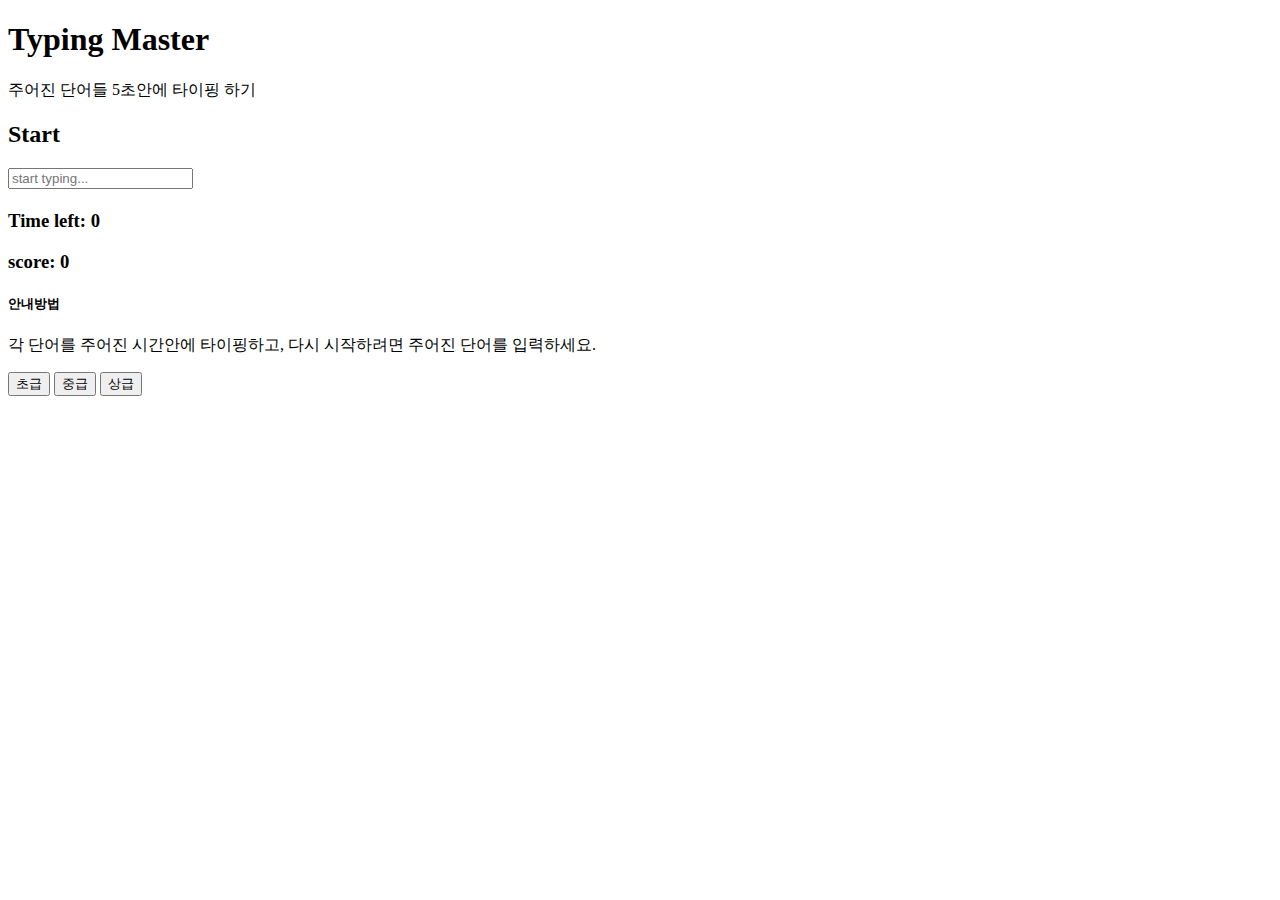
<file: typingGame/index.html>
<!DOCTYPE html>
<html lang="en">

<head>
	<meta charset="UTF-8">
	<meta http-equiv="X-UA-Compatible" content="IE=edge">
	<meta name="viewport" content="width=device-width, initial-scale=1.0">
	<title>Typing Master</title>
	<link href="https://cdn.jsdelivr.net/npm/bootstrap@5.1.3/dist/css/bootstrap.min.css" rel="stylesheet"
		integrity="sha384-1BmE4kWBq78iYhFldvKuhfTAU6auU8tT94WrHftjDbrCEXSU1oBoqyl2QvZ6jIW3" crossorigin="anonymous">
</head>

<body class="bg-dark text-white">
	<header class="bg-secondary text-center p-3 mb-3">
		<h1>Typing Master</h1>
	</header>

	<div class="container text-center">

		<div class="row">
			<div class="col-md-6 mx-auto">
				<p class="lead">
					주어진 단어들 <span class="text-success">5</span>초안에 타이핑 하기
				</p>
				<h2 class="display-2 mb-5" id="current-word">Start</h2>
				<input type="text" class="form-control form-control-lg" placeholder="start typing..." id="word-input">
				<h4 class="mt-3" id="message"></h4>
			</div>
		</div>

		<div class="row">
			<div class="col-12 col-xl-6">
				<h3>Time left: <span id="time">0</span></h3>
			</div>
			<div class="col-12 col-xl-6">
				<h3>score: <span id="score">0</span></h3>
			</div>
		</div>

		<div class="row">
			<div class="col">
				<div class="card card-body bg-secondary text-white">
					<h5>안내방법</h5>
					<p>각 단어를 주어진 시간안에 타이핑하고, 다시 시작하려면 주어진 단어를 입력하세요.</p>
				</div>
			</div>
		</div>

		<div class="row mt-3">
			<div class="col-md-12">
				<button class="col-12 col-sm-3 btn btn-primary">초급</button>
				<button class="col-12 col-sm-3 btn btn-secondary">중급</button>
				<button class="col-12 col-sm-3 btn btn-success">상급</button>
			</div>
		</div>
	</div>
	<script src="main.js"></script>
</body>

</html>
</file>
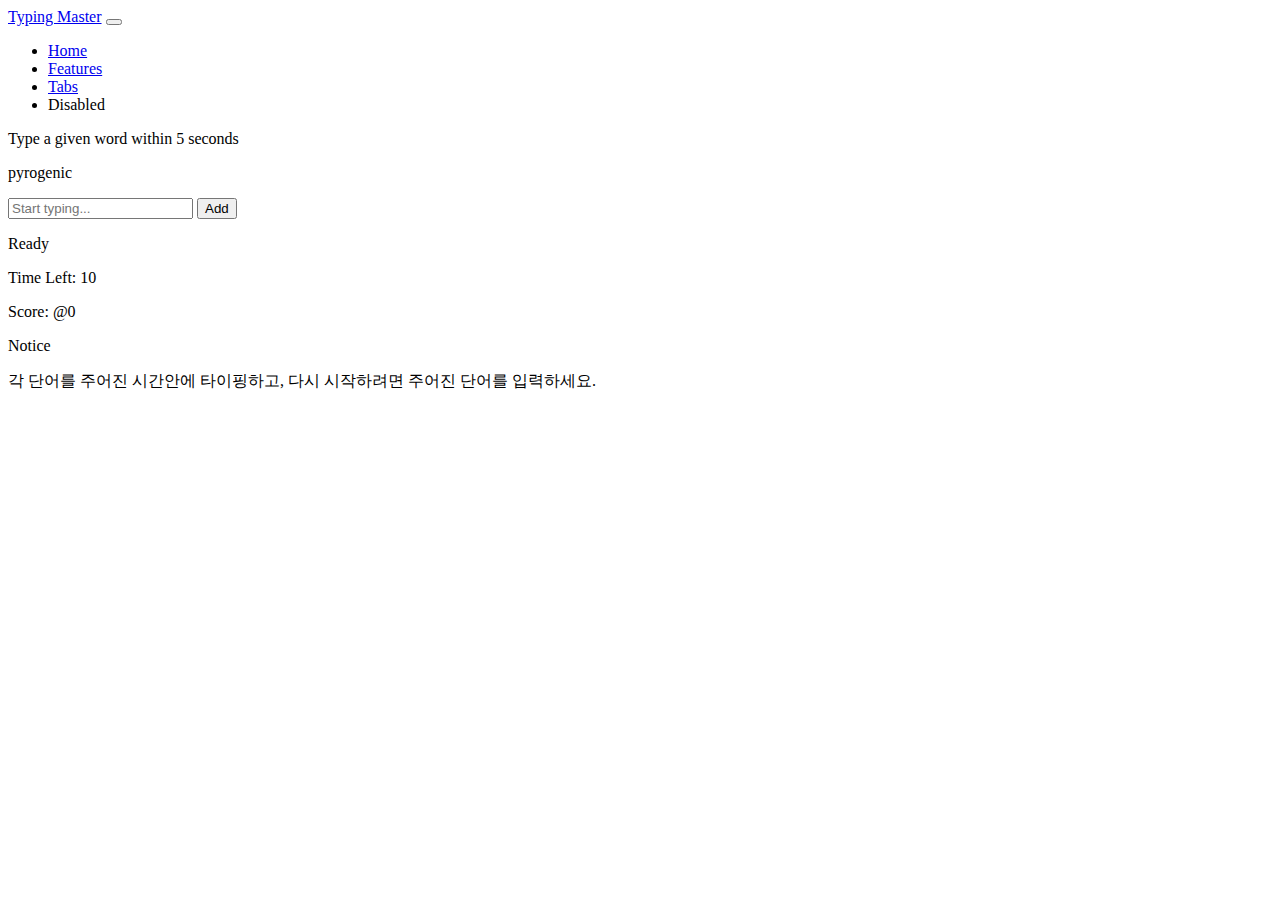
<file: typingGame/self/index.html>
<!DOCTYPE html>
<html lang="en">

<head>
	<meta charset="UTF-8">
	<meta http-equiv="X-UA-Compatible" content="IE=edge">
	<meta name="viewport" content="width=device-width, initial-scale=1.0">
	<title>Typing Game</title>

	<!-- bootstrap css cdn -->
	<link href="https://cdn.jsdelivr.net/npm/bootstrap@5.1.3/dist/css/bootstrap.min.css" rel="stylesheet"
		integrity="sha384-1BmE4kWBq78iYhFldvKuhfTAU6auU8tT94WrHftjDbrCEXSU1oBoqyl2QvZ6jIW3" crossorigin="anonymous">
</head>

<body>
	<!-- Navbar -->
	<nav class="navbar navbar-expand-lg navbar-dark bg-secondary">
		<div class="container-fluid">
			<a class="navbar-brand" href="#">Typing Master</a>
			<button class="navbar-toggler" type="button" data-bs-toggle="collapse" data-bs-target="#navbarNav"
				aria-controls="navbarNav" aria-expanded="false" aria-label="Toggle navigation">
				<span class="navbar-toggler-icon"></span>
			</button>
			<div class="collapse navbar-collapse" id="navbarNav">
				<ul class="navbar-nav">
					<li class="nav-item">
						<a class="nav-link active" aria-current="page" href="#">Home</a>
					</li>
					<li class="nav-item">
						<a class="nav-link" href="#">Features</a>
					</li>
					<li class="nav-item">
						<a class="nav-link" href="#">Tabs</a>
					</li>
					<li class="nav-item">
						<a class="nav-link disabled">Disabled</a>
					</li>
				</ul>
			</div>
		</div>
	</nav>
	<!-- Navbar end -->

	<div class="container bg-black text-white text-center">
		<p class="detail">Type a given word within 5 seconds</p>
		<p class="show">@random word</p>
		<!-- input -->
		<div class="input-group mb-3">
			<input type="text" class="form-control inputText" placeholder="Start typing..." aria-label="Start typing..."
				aria-describedby="button-addon2">
			<button class="btn btn-outline-secondary" type="button" id="button-addon2">Add</button>
		</div>
		<p class="state">Ready</p>
		<p class="timeLeft">Time Left: <span>@5</span></p>
		<p class="score">Score: <span>@0</span></p>
		<div class="notice">
			<p>Notice</p>
			<p>각 단어를 주어진 시간안에 타이핑하고, 다시 시작하려면 주어진 단어를 입력하세요.</p>
		</div>
	</div>


	<!-- bootstrap js cdn -->
	<script src="https://cdn.jsdelivr.net/npm/bootstrap@5.1.3/dist/js/bootstrap.bundle.min.js"
		integrity="sha384-ka7Sk0Gln4gmtz2MlQnikT1wXgYsOg+OMhuP+IlRH9sENBO0LRn5q+8nbTov4+1p"
		crossorigin="anonymous"></script>
	<script src="main.js"></script>
</body>

</html>
</file>
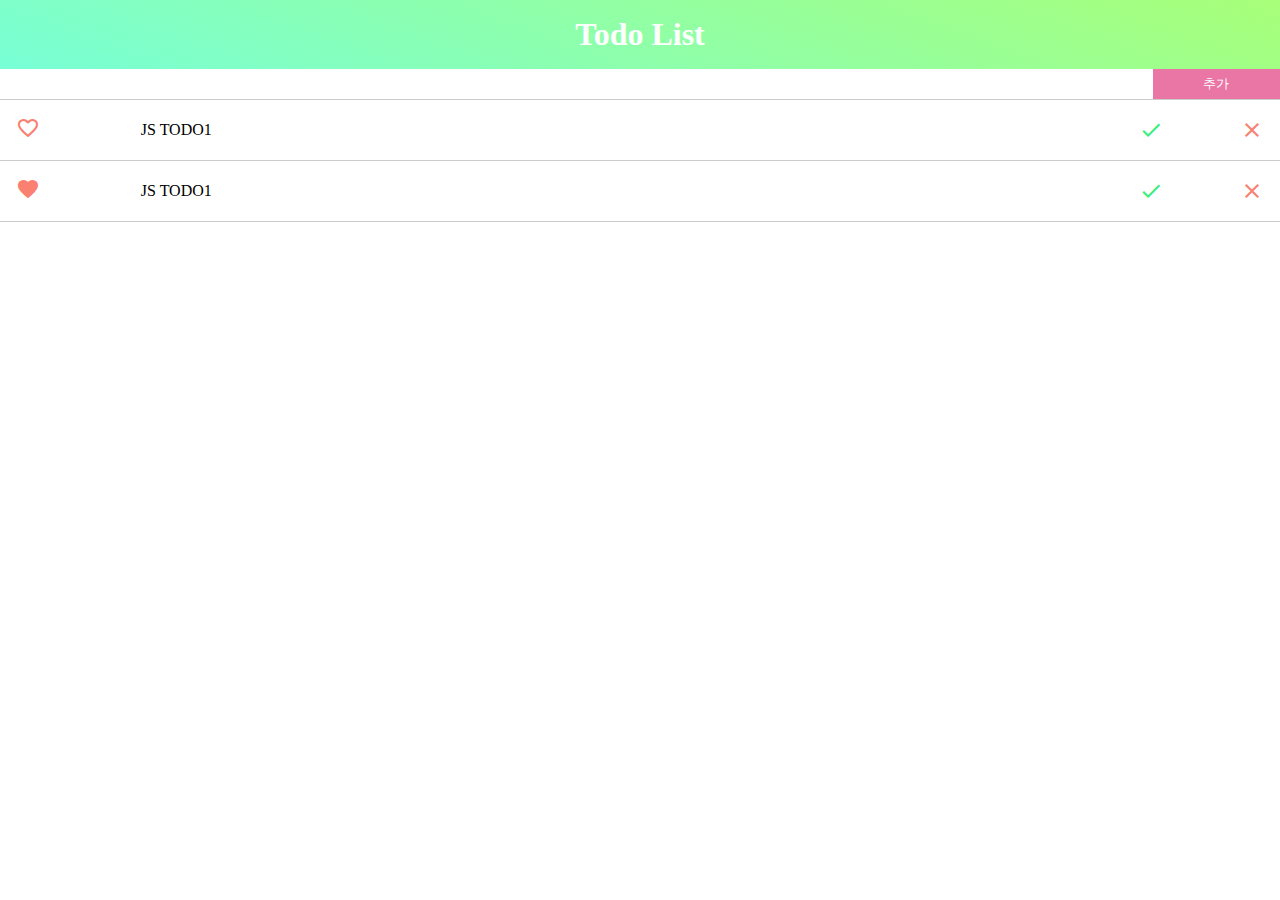
<file: todo.html>
<!DOCTYPE html>
<html lang="ko">

<head>
	<meta charset="UTF-8">
	<meta http-equiv="X-UA-Compatible" content="IE=edge">
	<meta name="viewport" content="width=device-width, initial-scale=1.0">
	<title>Todo List</title>
	<link rel="stylesheet" href="style.css">
	<!-- Google Material Icons CDN -->
	<link href="https://fonts.googleapis.com/icon?family=Material+Icons" rel="stylesheet">
</head>

<body>
	<div class="wrapper">
		<!-- HEADER START -->
		<header>
			<h1>Todo List</h1>
		</header>
		<!-- HEADER END -->

		<!-- SECTION START -->
		<section>
			<!-- INPUT-CONTAINER START -->
			<div class="input-container">
				<input type="text" class="input-text">
				<button class="add-button">추가</button>
			</div>
			<!-- INPUT-CONTAINER END -->

			<!-- LIST-CONTAINER START -->
			<div class="list-container">
				<ul class="list">
					<li>
						<span class="like">
							<i class="material-icons favorite">favorite_border</i>
						</span>
						<span class="item">JS TODO1</span>
						<span class="manage">
							<i class="material-icons check">done</i>
							<i class="material-icons clear">clear</i>
						</span>
					</li>
					<li>
						<span class="like">
							<i class="material-icons favorite">favorite</i>
						</span>
						<span class="item">JS TODO1</span>
						<span class="manage">
							<i class="material-icons check">done</i>
							<i class="material-icons clear">clear</i>
						</span>
					</li>
				</ul>
			</div>
			<!-- LIST-CONTAINER END -->
		</section>
		<!-- SECTION END -->
	</div>

	<script src="main.js"></script>
</body>

</html>
</file>
<file: style.css>
/* Initialize */
* {
  margin: 0;
  padding: 0;
  outline: none;
}
li {
  list-style: none;
}

.wrapper {
  height: 100vh;
  width: 100%;
  /* 아이템 세로로 줄 세우기 */
  display: flex;
  flex-direction: column;
}

header {
  color: white;

  /* UI_Gradient.com */
  background: linear-gradient(20deg, #78ffd6, #a8ff78);
  padding: 1rem;

  /* 가운데로 위치*/
  display: flex;
  justify-content: center;
  align-items: center;
}

.input-container {
  width: 100%;
  height: 30px;
  /* 위 아래로 꽉차게 stretch 된다. */
  display: flex;
  border-bottom: 1px solid #ccc;
}

.input-text {
  width: 90%;
  padding: 0.3rem;
  border: none;
}
.add-button {
  width: 10%;
  background: #ea76a5;
  color: #fff;
  /* 버튼 클릭 시 사라지지 않는 테두리를 없을 때 */
  border: none;
  outline: none;
}
.add-button:hover {
  cursor: pointer;
  background-color: #ff0066;
}

.list li {
  display: flex;
  border-bottom: 1px solid #ccc;
  padding: 1em;
  align-items: center;
}
.like {
  flex: 1;
}
.item {
  flex: 8;
}
.manage {
  flex: 1;
  display: flex;
  justify-content: space-between;
}

.like i {
  color: salmon;
}
.check {
  color: #38ef7d;
}
.clear {
  color: salmon;
}

/* .list li 에 넣을 토글 클래스 설정 */
.done .item {
  text-decoration: line-through;
}
.done .check {
  visibility: hidden;
}
</file>
